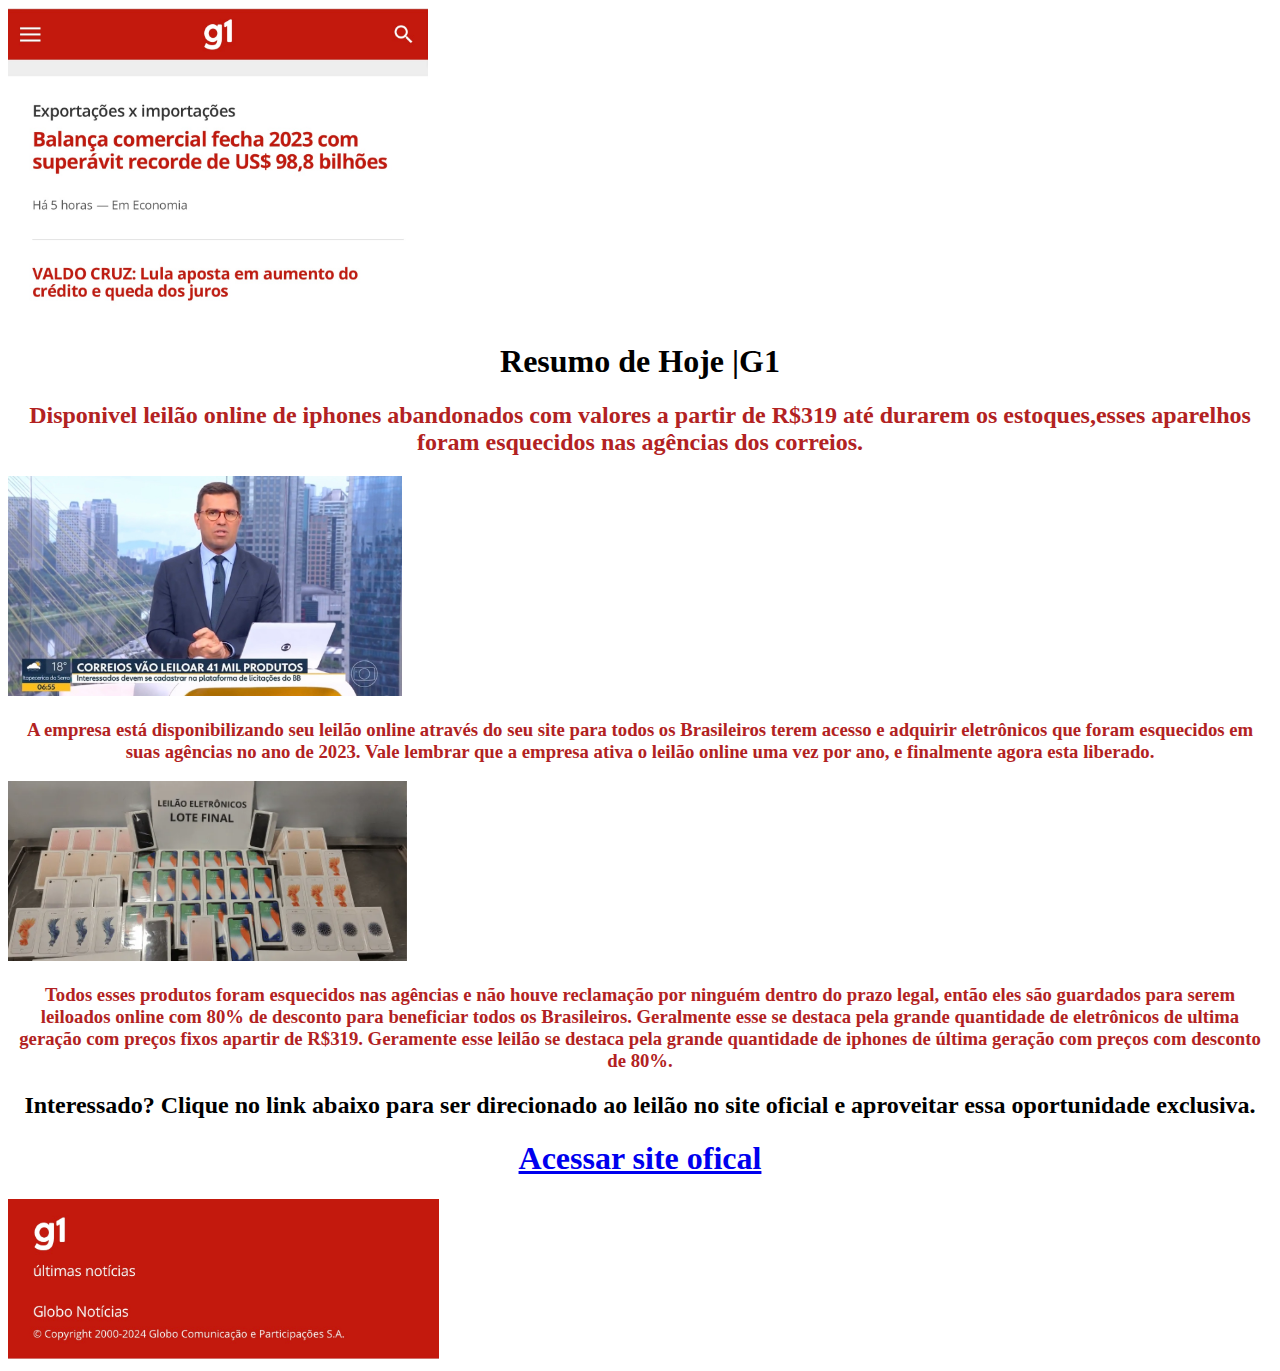
<file: g1.html>
<!DOCTYPE html>
<html>

<head>
  <meta charset="UTF-8">
  <link rel="stylesheet" href="style.css">
  <link rel="stylesheet" href="index.html">
  <meta name="viewport" content="width=device-width, initial-scale=1">
  <title>Resumo de Hoje |G1</title>
</head>

<body>
<img src="IMG_1550.jpg" alt="">

<strong><h1>Resumo de Hoje |G1</h1></strong> 
        <h2 class="tudo">Disponivel leilão online de iphones abandonados com valores a partir de R$319 até durarem os estoques,esses aparelhos foram esquecidos nas agências dos correios.</h2>
        
        <img class="iu" src="IMG_1462.jpg"
        
        <strong><h3 class="piu">A empresa está disponibilizando seu leilão online através do seu site para todos os Brasileiros terem acesso e adquirir eletrônicos que foram esquecidos em suas agências no ano de 2023.
Vale lembrar que a empresa ativa o leilão online uma vez por ano, e finalmente agora esta liberado.
</h3></strong>
          
          <img class="ty" src="IMG_1455.WEBP" alt="IMG_1455.WEBP">
          
          <h3 class="as">Todos esses produtos foram esquecidos nas agências e não houve reclamação por ninguém dentro do prazo legal, então eles são guardados para serem leiloados online com 80% de desconto para beneficiar todos os Brasileiros.
          Geralmente esse se destaca pela grande quantidade de eletrônicos de ultima geração com preços fixos apartir de R$319.
          
          Geramente esse leilão se destaca pela grande quantidade de iphones de última geração com preços com desconto de 80%.
          </h3>
          
 
            
        
          
          <strong><h2 class="po">Interessado? Clique no link abaixo para ser direcionado ao leilão no site oficial e aproveitar essa oportunidade exclusiva.</h2></strong>
          
<a class="fcc" href="index.html"><h1>Acessar site ofical</h1></a>  
          
          
 
            
            
 
            
            <img class="leo"src="IMG_1542.jpg" alt="IMG_1542.jpg">
        
            
             </body> 
             
             
        
            
</html>
</file>
<file: style.css>
.produto-container{
  display:flex;
  width: 100%;
  justify-content: space-around;
}

@media screen and (max-width: 768px); {
  .produto-container{
    width: 100%;
    flex-direction: column
  }
}

img{
  height: 310px;
}

strong{
text-align: center
}

.tudo{
  color: #B22222;
  text-align: center;
}

.iu{
  text-align: center;
  position: center;
  height: 220px;
}

.piu{
  color: #B22222;
  text-align: center;
}

.ty{
  height: 180px;
  text-align: center;
}

.ui{
 text-align: center;
}

.as{
  color: #B22222;
  text-align: center;
}

.rt{
  text-align: center;
}

.po{
  text-align: center;
}

.hj{
  color: limegreen;
  position: absolute;
  text-align: center;
  left: 83px;
}



.vg{
  height: 160px;
}

.leidiane{
  height: 50px;
}

.gv{
  height: 80px;
}

.leo{
  height: 160px;
  
}

.bn{
  object-position: center
}

.fcc{
  height: 100px;
  text-align: center
}
</file>
